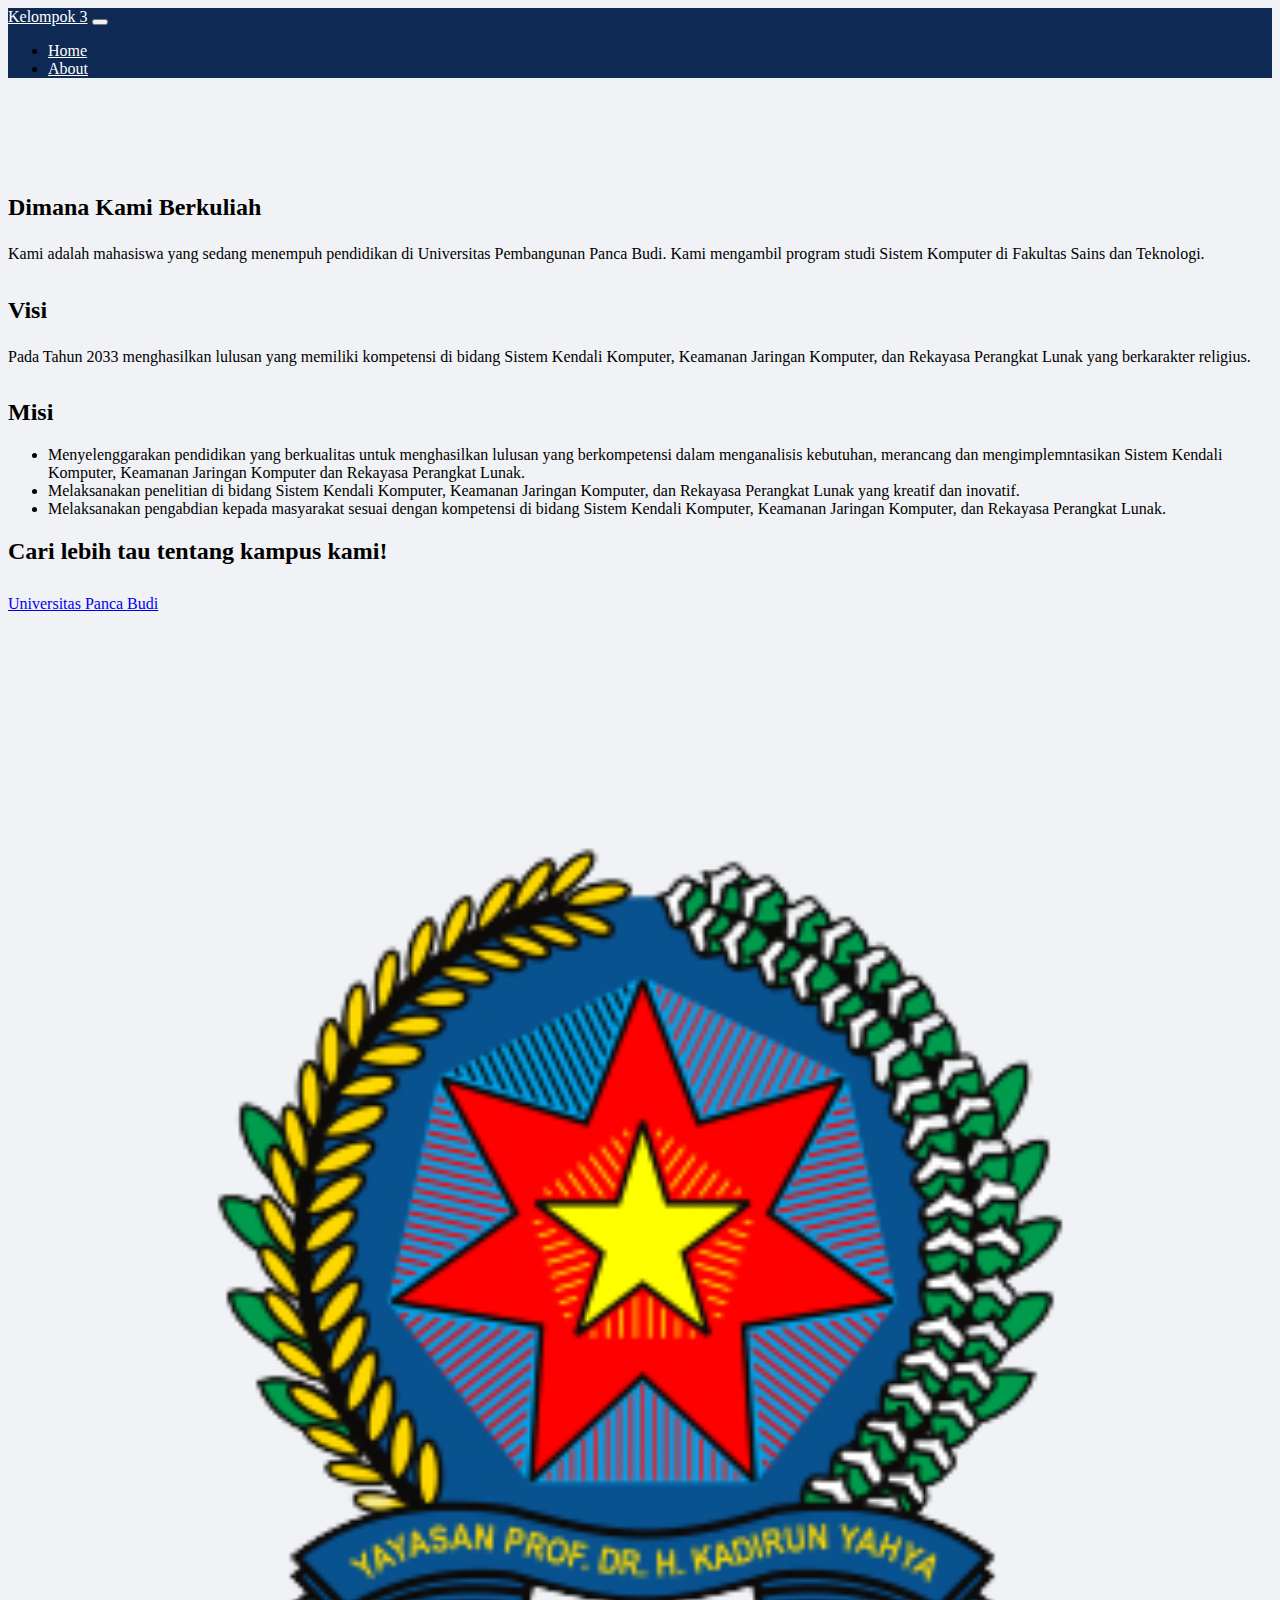
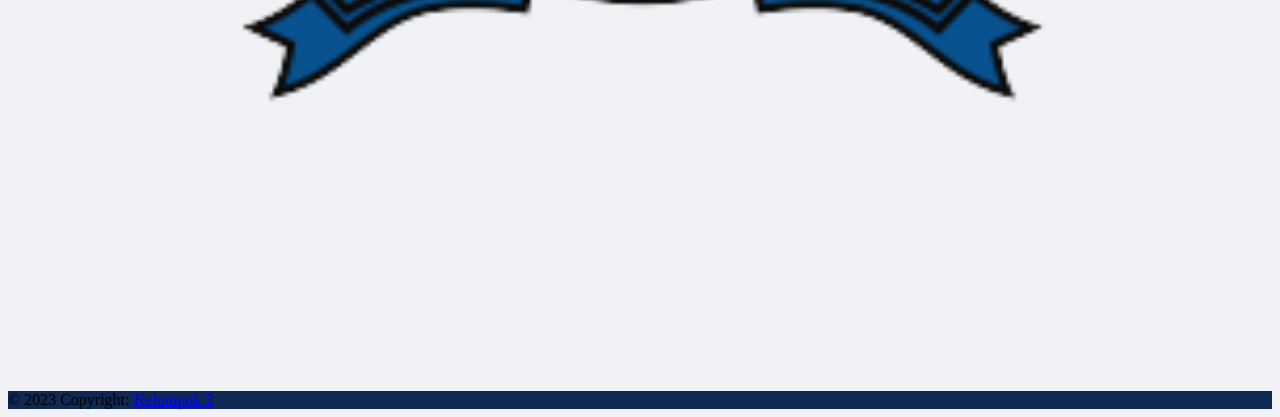
<file: about.html>
<!doctype html>
<html lang="en">

<head>
    <meta charset="utf-8">
    <meta name="viewport" content="width=device-width, initial-scale=1">
    <title>About Us | Kelompok 3</title>
    <link rel="icon" type="image/x-icon" href="img/favicon.ico">
    <link href="https://cdn.jsdelivr.net/npm/bootstrap@5.3.0/dist/css/bootstrap.min.css" rel="stylesheet"
        integrity="sha384-9ndCyUaIbzAi2FUVXJi0CjmCapSmO7SnpJef0486qhLnuZ2cdeRhO02iuK6FUUVM" crossorigin="anonymous">
    <link rel="stylesheet" href="css/style.css">
</head>

<body>
    <!-- Navbar Session Start -->
    <nav class="navbar navbar-expand-lg navbar-dark fixed-top" style="background-color:#0E2954;">
        <div class="container">
            <a class="navbar-brand" href="index.html">Kelompok 3</a>
            <button class="navbar-toggler" type="button" data-bs-toggle="collapse"
                data-bs-target="#navbarSupportedContent" aria-controls="navbarSupportedContent" aria-expanded="false"
                aria-label="Toggle navigation">
                <span class="navbar-toggler-icon"></span>
            </button>
            <div class="collapse navbar-collapse" id="navbarSupportedContent">
                <ul class="navbar-nav me-auto mb-2 mb-lg-0">
                    <li class="nav-item">
                        <a class="nav-link" aria-current="page" href="index.html">Home</a>
                    </li>
                    <li class="nav-item">
                        <a href="about.html" aria-current="page" class="nav-link">About</a>
                    </li>
                </ul>
            </div>
        </div>
    </nav>
    <!-- Sisipkan kode navbar seperti sebelumnya -->

    <!-- Section About Us Start -->
    <section class="section-about">
        <div class="container">
            <div class="row">
                <div class="col-md-6">
                    <h2>Dimana Kami Berkuliah</h2>
                    <p>Kami adalah mahasiswa yang sedang menempuh pendidikan di Universitas Pembangunan Panca Budi. Kami
                        mengambil program studi Sistem Komputer di Fakultas Sains dan Teknologi.</p>

                    <h2>Visi</h2>
                    <p>Pada Tahun 2033 menghasilkan lulusan yang memiliki kompetensi di bidang Sistem Kendali Komputer,
                        Keamanan Jaringan Komputer, dan Rekayasa Perangkat Lunak yang berkarakter religius.
                    </p>

                    <h2>Misi</h2>
                    <ul>
                        <li>Menyelenggarakan pendidikan yang berkualitas untuk menghasilkan lulusan yang berkompetensi
                            dalam menganalisis kebutuhan, merancang dan mengimplemntasikan Sistem Kendali Komputer,
                            Keamanan Jaringan Komputer dan Rekayasa Perangkat Lunak. </li>
                        <li>Melaksanakan penelitian di bidang Sistem Kendali Komputer, Keamanan Jaringan Komputer, dan
                            Rekayasa Perangkat Lunak yang kreatif dan inovatif.</li>
                        <li>Melaksanakan pengabdian kepada masyarakat sesuai dengan kompetensi di bidang Sistem Kendali
                            Komputer, Keamanan Jaringan Komputer, dan Rekayasa Perangkat Lunak.</li>
                    </ul>

                    <h2>Cari lebih tau tentang kampus kami!</h2>
                    <!-- Ganti link href dengan link website kampus -->
                    <a href="https://www.pancabudi.ac.id/" target="_blank">Universitas Panca Budi</a>
                </div>
                <div class="col-md-6">
                    <!-- Ganti url pada src dengan link gambar tentang kampus -->
                    <img src="img/logo-unpab.png" alt="Tentang Kampus" class="img-fluid">
                </div>
            </div>
        </div>
    </section>
    <!-- Section About Us End -->

    <!--Footer Session Start-->
    <footer class="text-center text-white fixed-bottom">

        <!-- Copyright -->
        <div class="text-center p-3" style="background-color: #0E2954;">
            © 2023 Copyright:
            <a class="text-white" href="https://mdbootstrap.com/">Kelompok 3</a>
        </div>
        <!-- Copyright -->
    </footer>

    <!--Footer Session End-->

    <script src="https://cdn.jsdelivr.net/npm/bootstrap@5.3.0/dist/js/bootstrap.bundle.min.js"
        integrity="sha384-geWF76RCwLtnZ8qwWowPQNguL3RmwHVBC9FhGdlKrxdiJJigb/j/68SIy3Te4Bkz" crossorigin="anonymous">
    </script>
    <script src="js/script.js"></script>
</body>

</html>
</file>
<file: css/style.css>
.navbar-brand {
  color: #fff;
  /* Ubah warna teks sesuai kebutuhan Anda */
}

.nav-link {
  color: #fff;
  /* Ubah warna teks sesuai kebutuhan Anda */
}

.nav-link:hover {
  color: #800000;
  /* Ubah warna teks saat dihover sesuai kebutuhan Anda */
}

.welcome {
  text-align: center;
}

.welcome:hover {
  text-transform: uppercase;
}

img {
  width: 100%;
  height: auto;
  opacity: 1;
}

.header-content {
  position: relative;
  height: 100vh; /* Menyamakan tinggi dengan tinggi layar */
  background-image: url("img/bg.jpg");
  background-size: cover;
  background-position: center;
  overflow: hidden; /* Menghilangkan overflow jika ada margin atau padding tambahan */
}

.overlay {
  position: absolute;
  top: 0;
  left: 0;
  width: 100%;
  height: 100%;
  background-color: rgba(61, 69, 159, 0.5);
  /* Ubah warna overlay sesuai kebutuhan Anda */
  z-index: 1;
}

.content {
  position: absolute;
  top: 50%;
  left: 50%;
  transform: translate(-50%, -50%);
  text-align: center;
  z-index: 2;
}

@media (max-width: 768px) {
  .navbar-collapse {
    background-color: #0E2954;
    /* Ubah warna latar belakang menu dropdown */
  }

  .navbar-nav {
    margin-top: 30px;
    /* Atur jarak antara header dan navigasi dropdown */
  }
}



.content h1 {
  color: #fff;
  /* Ubah warna teks sesuai kebutuhan Anda */
  font-size: 32px;
  /* Ubah ukuran teks sesuai kebutuhan Anda */
  margin-bottom: 20px;
}

.content p {
  color: #fff;
  /* Ubah warna teks sesuai kebutuhan Anda */
  font-size: 16px;
  /* Ubah ukuran teks sesuai kebutuhan Anda */
  margin-bottom: 20px;
}


*,
*::before,
*::after {
  box-sizing: border-box;
}

body {
  background-color: #f0f2f5;
  font-family: "Open Sans";
  font-weight: 300;
}

h4 {
  font-family: "Open Sans";
  font-weight: 300;
}

p {
  font-size: 12px;
}

.cd__main {
  display: block !important;
}

.card-carousel {
  position: relative;
  margin: 0 auto 0 auto;
  padding: 0;
  max-width: 220px;
  max-width: 100%;
  height: 450px;
  perspective: 2000px;
  perspective-origin: top;
}

.carousel-img {
  width: 100px;
  height: 100px;
  border-radius: 50%;
  /* Membuat gambar menjadi lingkaran */
  border: 3px solid white;
  /* Menambahkan border putih di sekitar gambar */
  object-fit: cover;
  /* Untuk mengatur agar gambar tetap proporsional di dalam lingkaran */
  margin-bottom: 10px;
  /* Tambahkan margin bottom untuk memberi jarak antara gambar dan konten lainnya */
}

.card-carousel .button-spin {
  position: absolute;
  top: 50%;
  border: 0 none;
  background-color: transparent;
  cursor: pointer;
  font-family: "Open Sans";
  font-weight: 800;
  padding: 10px 16px;
  text-shadow: 1px 1px 4px rgba(0, 54, 90, 0.5);
}

.card-carousel .button-spin:hover {
  box-shadow: 0px 4px 4px 4px rgba(0, 54, 90, 0.15);
}

.card-carousel .button-spin:active {
  box-shadow: none;
}

.card-carousel .button-spin.counterclockwise {
  left: 0;
}

.card-carousel .button-spin.clockwise {
  right: 0;
}

.card-carousel .inner-carousel {
  position: relative;
  width: 225px;
  margin: 0 auto;
  top: 80px;
  transform-style: preserve-3d;
}

.card-carousel .inner-carousel>div {
  position: absolute;
  margin: 0 auto;
  padding: 20px;
  width: 220px;
  height: 300px;
  opacity: 1;
  background-color: #fff;
  color: #000;
  border-radius: 10px;
  transition: all 0.5s ease-out;
  z-index: 1;
  box-shadow: 0px 10px 10px 10px rgba(0, 54, 90, 0.15);
  text-align: center;
  /* Menyatukan teks di tengah secara horizontal */
  display: flex;
  flex-direction: column;
  justify-content: center;
  align-items: center;
}

.card-carousel .inner-carousel>div:after {
  content: "";
  position: absolute;
  top: 0;
  left: 0;
  width: 100%;
  height: 100%;
  border-radius: 10px;
  opacity: 0.6;
  background-color: #ddd;
  z-index: 1;
}

.card-carousel .inner-carousel>div.counterclockwise:after,
.card-carousel .inner-carousel>div.clockwise:after {
  opacity: 0.4;
  cursor: pointer;
}

.card-carousel .inner-carousel>div.front:after {
  content: none;
}

.card-carousel .inner-carousel>div.front {
  background-color: #1245c8;
  background-image: radial-gradient(circle 200px at center right, #2271c5, #2271c5);
  color: #fff;
}

.card-carousel .inner-carousel>div.front a {
  box-shadow: 0px 5px 5px 5px rgba(0, 54, 90, 0.15);
}

.card-carousel .inner-carousel>div.front a:hover,
.card-carousel .inner-carousel>div.front a:focus {
  border: 2px solid #1245c8;
  padding: 5px 0;
}

.card-carousel .inner-carousel>div.front a:active {
  box-shadow: none;
}

.card-carousel .inner-carousel>div h4 {
  margin-bottom: 10px;
}

.card-carousel .inner-carousel>div p {
  margin-bottom: 20px;
}

.card-carousel .inner-carousel>div a {
  margin-top: auto;
  /* Menggeser link ke bagian paling bawah kontainer */
}

.card-carousel .inner-carousel>div a {
  position: absolute;
  text-align: center;
  bottom: 30px;
  display: block;
  width: 180px;
  border: 1px solid #c9c9c9;
  border-radius: 16px;
  padding: 6px 0;
  font-size: 12px;
  font-weight: 500;
  color: #000;
  text-decoration: none;
  background-color: #fff;
  box-shadow: 0px 5px 8px 3px rgba(0, 54, 90, 0.1);
}

.section-3 {
  text-align: center;
  padding: 80px 0;
}

.card-carousel {
  margin: 0 auto;
  max-width: 1000px;
  height: 450px;
}

.inner-carousel {
  top: 0;
}

/*Page about.html styles*/
.section-about {
  padding: 80px 0;
}

.section-about h2 {
  margin-bottom: 20px;
  font-size: 24px;
  font-weight: bold;
}

.section-about p {
  margin-bottom: 30px;
  font-size: 16px;
  line-height: 1.6;
}

.section-about img {
  margin-top: 30px;
}

.section-about a {
  display: block;
  margin-top: 30px;
}
</file>
